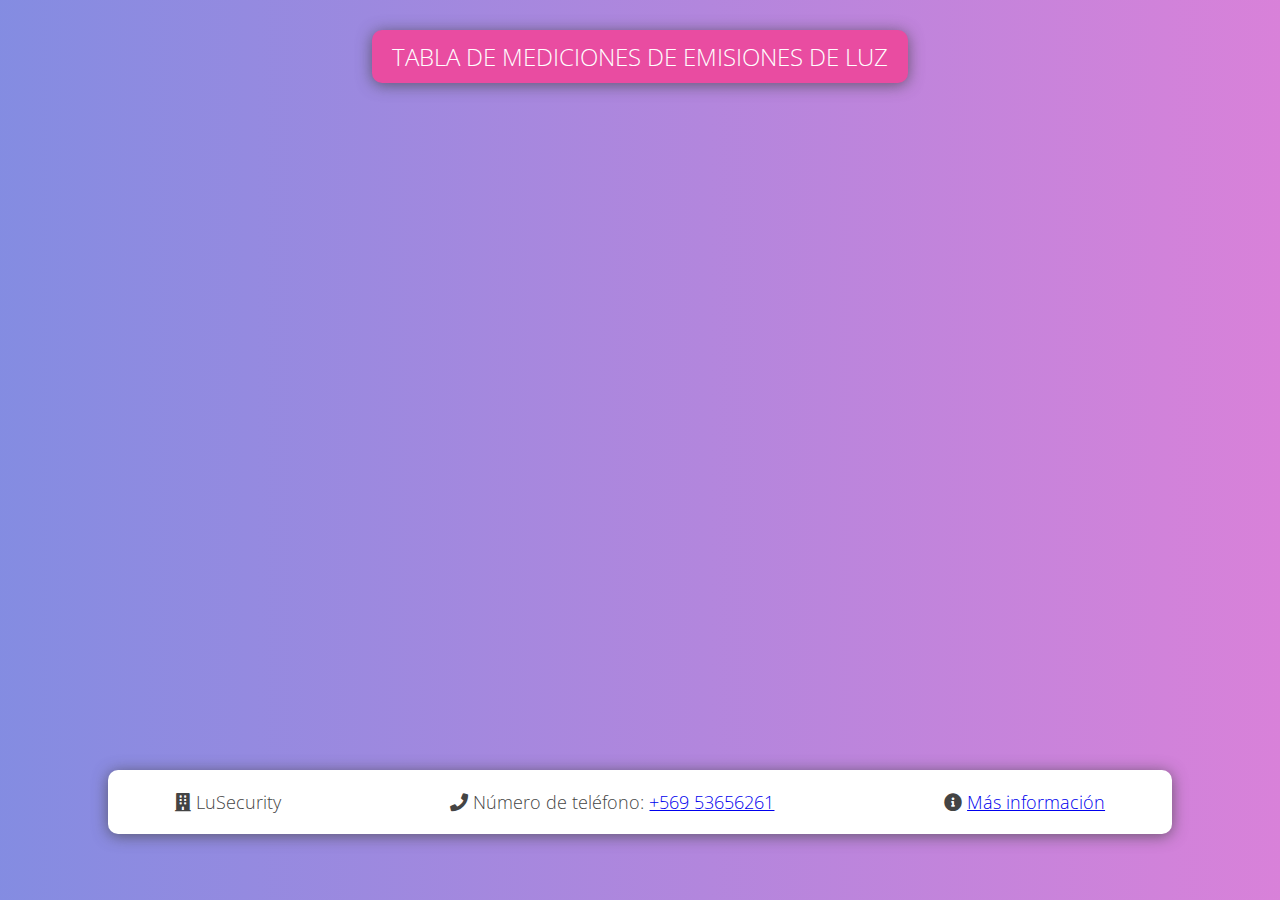
<file: final_.html>
<!DOCTYPE html>
<html>

<head>
  <title>Table layout</title>
  <link rel="stylesheet" href="main.css">
  <link rel="stylesheet" href="https://cdnjs.cloudflare.com/ajax/libs/font-awesome/5.15.3/css/all.min.css">
  <style>
    .filter {
      position: absolute;
      left: 0;
      top: 0;
      bottom: 0;
      right: 0;
      z-index: 1;
      background: linear-gradient(90deg, #4f5bd5 0%, #c84bc9 100%);
      opacity: .7;
    }

    table {
      z-index: 2;
      border-collapse: collapse;
      border-spacing: 0;
      box-shadow: 0 2px 15px rgba(64, 64, 64, .7);
      border-radius: 12px 12px 0 0;
      overflow: hidden;
    }

    td,
    th {
      padding: 15px 20px;
      text-align: center;
    }

    th {
      background-color: #ba68c8;
      color: #fafafa;
      font-family: 'Open Sans', Sans-serif;
      font-weight: 200;
      text-transform: uppercase;
    }

    tr {
      width: 100%;
      background-color: #fafafa;
      font-family: 'Montserrat', sans-serif;
    }

    tr:nth-child(even) {
      background-color: #eeeeee;
    }

    .title {
        text-align: center; /* Alinea el texto al centro */
        font-family: 'Open Sans', Sans-serif;
        font-size: 24px;
        font-weight: 200;
        color: #ffffff;
        text-transform: uppercase;
        background-color: #e94ca1;
        padding: 10px 20px;
        border-radius: 10px;
        box-shadow: 0 2px 15px rgba(64, 64, 64, .7);
        z-index: 2;
    }

    .contact-info {
        position: absolute;
        top: calc(70% + 140px); /* Ajusta la posición vertical del bloque de contacto */
        left: 50%;
        transform: translateX(-50%);
        display: flex;
        justify-content: space-around;
        align-items: center;
        font-family: 'Open Sans', Sans-serif;
        font-size: 18px;
        font-weight: 200;
        color: #444444;
        text-align: center;
        z-index: 2;
        background-color: #ffffff;
        padding: 20px;
        border-radius: 10px;
        box-shadow: 0 2px 15px rgba(64, 64, 64, .7);
        width: 80%;
        margin-bottom: 80px;
    }

    hr {
      margin: 0;
      width: 1px;
      height: 100%;
      border: none;
      border-left: 1px solid #eeeeee;
    }

    .contact-info-item {
      display: flex;
      align-items: center;
      margin: 0 10px;
    }

    .contact-info-item i {
      margin-right: 5px;
    }

    .gif-container {
      position: absolute;
      top: calc(50% + 50px);
      left: 50%;
      transform: translateX(-50%);
      z-index: 2;
      width: 60%;
    }

    .gif-container img {
      width: 100%;
    }

    .table-container {
        margin: 0px;
        max-width: 800px;
        background-color: #ffffff;
        border-radius: 12px;
        box-shadow: 0 2px 15px rgba(64, 64, 64, .7);
        overflow: auto;
    }
  </style>
</head>

<body>
  <div class="filter"></div>
  <div class="table-container">
    <table id="data-table"></table>
  </div>

  <script>
    function actualizarTabla() {
      fetch('archivo_.txt')  // Reemplaza 'ruta/al/archivo.csv' con la ubicación real de tu archivo
        .then(response => response.text())
        .then(data => {
          const table = document.getElementById('data-table');
          table.innerHTML = ''; // Limpiar la tabla antes de actualizarla
          const lines = data.split('\n');
          lines.forEach((line, index) => {
            // Verificar si la línea contiene al menos 3 ';'
            if (line.split(';').length >= 3) {
              const cells = line.split(';');
              const row = document.createElement('tr');
              cells.forEach(cell => {
                const cellElement = document.createElement(index === 0 ? 'th' : 'td');
                cellElement.textContent = cell;
                row.appendChild(cellElement);
              });
              table.appendChild(row);
            }
          });
        });
    }

    setInterval(actualizarTabla, 5000);
  </script>

  <div class="title">Tabla de mediciones de emisiones de luz</div>
  <div class="contact-info">
    <div class="contact-info-item">
      <i class="fas fa-building"></i>
      <p>LuSecurity</p>
    </div>
    <hr>
    <div class="contact-info-item">
      <i class="fas fa-phone"></i>
      <p>Número de teléfono: <a href="https://www.youtube.com/watch?v=dQw4w9WgXcQ">+569 53656261</a></p>
    </div>
    <hr>
    <div class="contact-info-item">
      <i class="fas fa-info-circle"></i>
      <p><a href="https://www.youtube.com/watch?v=dQw4w9WgXcQ">Más información</a></p>
    </div>
  </div>
</body>

</html>
</file>
<file: main.css>
@import url('https://fonts.googleapis.com/css?family=Montserrat|Open+Sans|Roboto');
*{
 margin:0;
 padding: 0;
 outline: 0;
}
.filter{
 position: absolute;
 left: 0;
 top: 0;
 bottom: 0;
 right: 0;
 z-index: 1;
 background: rgb(233,76,161);
background: -moz-linear-gradient(90deg, rgba(233,76,161,1) 0%, rgba(199,74,233,1) 100%);
background: -webkit-linear-gradient(90deg, rgba(233,76,161,1) 0%, rgba(199,74,233,1) 100%);
background: linear-gradient(90deg, rgba(233,76,161,1) 0%, rgba(199,74,233,1) 100%);
filter: progid:DXImageTransform.Microsoft.gradient(startColorstr="#e94ca1",endColorstr="#c74ae9",GradientType=1);
opacity: .7;
}
table{
 position: absolute;
 z-index: 2;
 left: 50%;
 top: 50%;
 transform: translate(-50%,-50%);
 width: 60%; 
 border-collapse: collapse;
 border-spacing: 0;
 box-shadow: 0 2px 15px rgba(64,64,64,.7);
 border-radius: 12px 12px 0 0;
 overflow: hidden;

}
td , th{
 padding: 15px 20px;
 text-align: center;
 

}
th{
 background-color: #ba68c8;
 color: #fafafa;
 font-family: 'Open Sans',Sans-serif;
 font-weight: 200;
 text-transform: uppercase;

}
tr{
 width: 100%;
 background-color: #fafafa;
 font-family: 'Montserrat', sans-serif;
}
tr:nth-child(even){
 background-color: #eeeeee;
}

.title {
  position: absolute;
  top: 30px;
  left: 50%;
  transform: translateX(-50%);
  font-family: 'Open Sans', Sans-serif;
  font-size: 24px;
  font-weight: 200;
  color: #fafafa;
  text-transform: uppercase;
}
</file>
